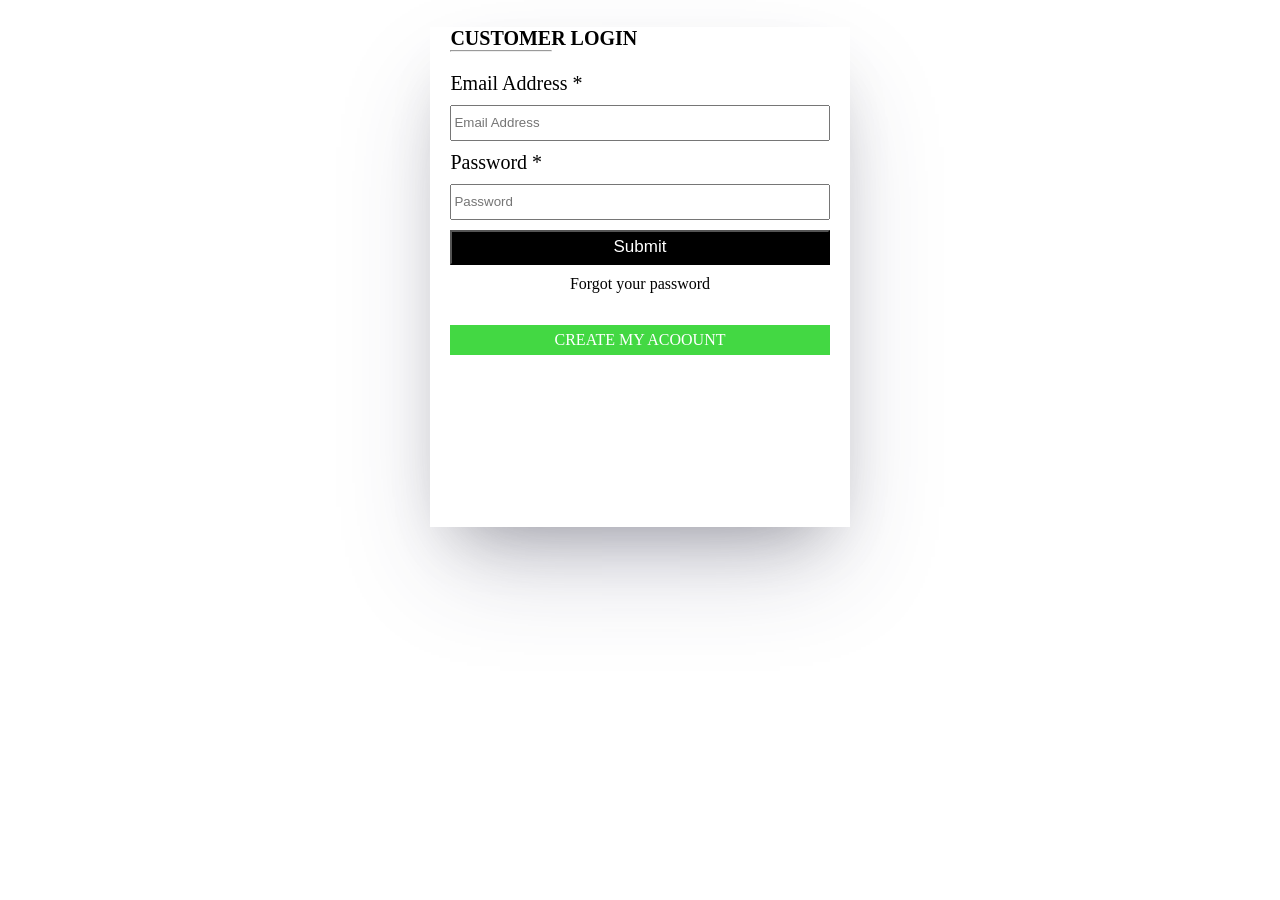
<file: login.html>
<!DOCTYPE html>
<html lang="en">
<head>
    <meta charset="UTF-8">
    <meta http-equiv="X-UA-Compatible" content="IE=edge">
    <meta name="viewport" content="width=device-width, initial-scale=1.0">
    <title>logindetails</title>
    <link rel="stylesheet" href="style/login.css">
    <style>
        /* #form{
          box-shadow: rgba(255, 255, 255, 0.1) 0px 1px 1px 0px inset, rgba(50, 50, 93, 0.25) 0px 50px 100px -20px, rgba(0, 0, 0, 0.3) 0px 30px 60px -30px;
        width: 30%;
        height: 500px;
        margin: auto;
        padding-left: 20px;
        padding-right: 20px;
        }
        #submit{
            display: block;
            margin-top: 20px;
            width: 100%;
            height: 42px;
            background-color: black;
            color: white;
            font-size: 17px;
            font-weight: 300;
        }
        #submit:hover{
          background-color: rgb(100, 211, 100);
        }
        #email{
            width: 98%;
            height: 30px;
          
        }
        #password{
            width: 98%;
            height: 30px;
        }
        #forgot{
          width: 100%;
          height: 30px;
         
          margin-top: 20px;
          text-align: center;
        }
        #forgot>a{
          text-decoration: none;
        }
        #create{
          width: 100%;
          height: 30px;
          display: flex;
          justify-content: center;
          align-items: center;
          
          margin-top: 20px;
          text-align: center;
          background-color: rgb(67, 216, 67);
          
        }
        #create>a{
          text-decoration: none;
          color: white;
          border: green;
        }
        #create:hover{
          background-color: black;
        } */
    </style>

</head>
<body>
    <form >
       <div id="form1">
            <h4>CUSTOMER LOGIN</h4>
            <hr></hr>
            <p>Email Address *</p>
            <input id="email" type="email" placeholder="Email Address">

            <p>Password *</p>
            <input id="password" type="password" placeholder="Password">

            <input type ="submit" id="submit">
            
            <div id="forgot"><a href="forgot.html">Forgot your password</a></div>
            <div id="create"><a href="signup2.html">CREATE MY ACOOUNT</a></div>
            <!-- <input type="submit" id="submit"> -->
          </div>
        
    </form>
</body>
</html>
<script>
     document.querySelector("form").addEventListener("submit", loginFun);
  function loginFun(){
    event.preventDefault()
    var arr=[]
    var enteredemail=document.querySelector("#email").value;
    var enteredpass=document.querySelector("#password").value;
    // console.log(enteredemail,enteredpass)
  
    var regdUsers = JSON.parse(localStorage.getItem("userCreds"))||[]
  
  

    // console.log(regdUsers)
    var count=0
{for(var i=0;i<regdUsers.length;i++)
     {
        if(regdUsers[i].email==enteredemail&&regdUsers[i].password==enteredpass)
        {
          console.log("yes")
          alert("successfully login")
          enteredemail=""
          enteredpass=""
          count++
          
          window.location.href="index.html"
          break
        }

      }
     if(count==0)
     {console.log("No")
     count=0
    alert("Invalid Loginid")} 
    }

      

      
     
      

     } 
</script>
</file>
<file: style/login.css>
#form1{
    box-shadow: rgba(255, 255, 255, 0.1) 0px 1px 1px 0px inset, rgba(50, 50, 93, 0.25) 0px 50px 100px -20px, rgba(0, 0, 0, 0.3) 0px 30px 60px -30px;
  width: 30%;
  height: 500px;
  margin: auto;
  padding-left: 20px;
  padding-right: 20px;
  }
  #submit{
      display: block;
      margin-top: 20px;
      width: 100%;
      height: 42px;
      background-color: black;
      color: white;
      font-size: 17px;
      font-weight: 300;
  }
  #name{
      width: 98%;
  }
  #lname{
      width: 98%;
  }
  #submit:hover{
    background-color: rgb(100, 211, 100);
  }
  #email{
      width: 98%;
      height: 30px;
    
  }
  #password{
      width: 98%;
      height: 30px;
  }
  #forgot{
    width: 100%;
    height: 30px;
   
    margin-top: 20px;
    text-align: center;
  }
  #forgot>a{
    text-decoration: none;
  }
  #create{
    width: 100%;
    height: 30px;
    display: flex;
    justify-content: center;
    align-items: center;
    
    margin-top: 20px;
    text-align: center;
    background-color: rgb(67, 216, 67);
    
  }
  #create>a{
    text-decoration: none;
    color: white;
    border: green;
  }
  #create:hover{
    background-color: black;
  }
  #box1{
    height: 50px;
    width: 100%;
    border: 1px solid #f3c746;
    background-color:#f3c746 ;
    text-align: center;
    font-weight: bold;
}
#box2{
    height: 70px;
    width: 100%;
    border:1px solid white;
    display: flex;
    justify-content: space-around;
    align-items: center;
    text-align: center;
}
#b2,#b3,#b4{
    height: 40%;
    border: 1px solid white;
    width: 30px;
}
img{
    width: 100%;
    cursor: pointer;
}
a{
    text-decoration-line: none;
    color: black;
}
h4{
    margin-bottom:-8px;
    font-size: 20px;
}
.p{
margin-top: -15px;
font-weight: bold;
}





#submit{
            display: block;
            margin-top: 20px;
            width: 100%;
            height: 35px;
            
        }
        #submit:hover{
            background-color: rgb(38, 146, 38);
        }
        #form{
       
        width: 30%;
        height: 500px;
        margin-right: 30%;
        margin-left: 50px;
        
        }
        #form>div{
            display: flex;
            color: grey;
        }
        #first{
            font-size: 34px;
            font-weight: 400;

        }
        #second{
            font-size: 20px;
            color: grey;
        }
        p{
            font-size: 20px;
        }
        input{
            height: 30px;
            width: 100%;
            margin-bottom: -10px;
            margin-top: -10px;
        }
        #submit{
            background-color: black;
            color: white;
        }

        #submit:hover{background-color: rgb(35, 175, 35);}
        #playbar{
    height: 80px;
    width: 100%;
    display: flex;
    margin: auto;
    justify-content: space-around;
    background-color: #d5e0ea;
}
#insideplaybar1{
    font-weight: 30px;
    margin: auto;
    font-size: 20px;
}
#insideplaybar2{
    display: flex;
    margin: auto;
}
#box14{
    height: auto;
    width: 85%;
    display: flex;
    gap: 40px;
    margin: auto;
    margin-top: 70px;
}
hr{
    width: 100px;
    margin-left: 0px;
}
#box14Inner1{
    height: auto;
    width: 500px;
}
#box14Inner1>p{
    text-align: left;
}
#box14Inner2>p{
    text-align: left;
}
#box14Inner3>p{
    text-align: left;
}
#box14Inner4>p{
    text-align: left;
}
#box14Inner5>p{
    text-align: left;
}
input{
    display: block;
    width: 300px;
    height: 30px;
}
button{
    height: 35px;
    width: 130px;
    font-size: 15px;
    margin-top: 10px;
    background-color: black;
    color: white;
    border: 0mm;
}
.hovering:hover{
    color: #3ab33a;
    cursor: pointer;

}
.hovering1:hover{
    border:2px solid #3ab33a
}
#lastBox{
    height: auto;
    width: auto;
    display: flex;
    justify-content:space-evenly;
}
#LastBoxImg{
    display: flex;
    justify-content: space-evenly;
    height: 30px;
    width: 3%;
}
#lastBox>div>img{
    width: 600px;
}
#playbar{
    margin-top: 160px;
}
</file>
